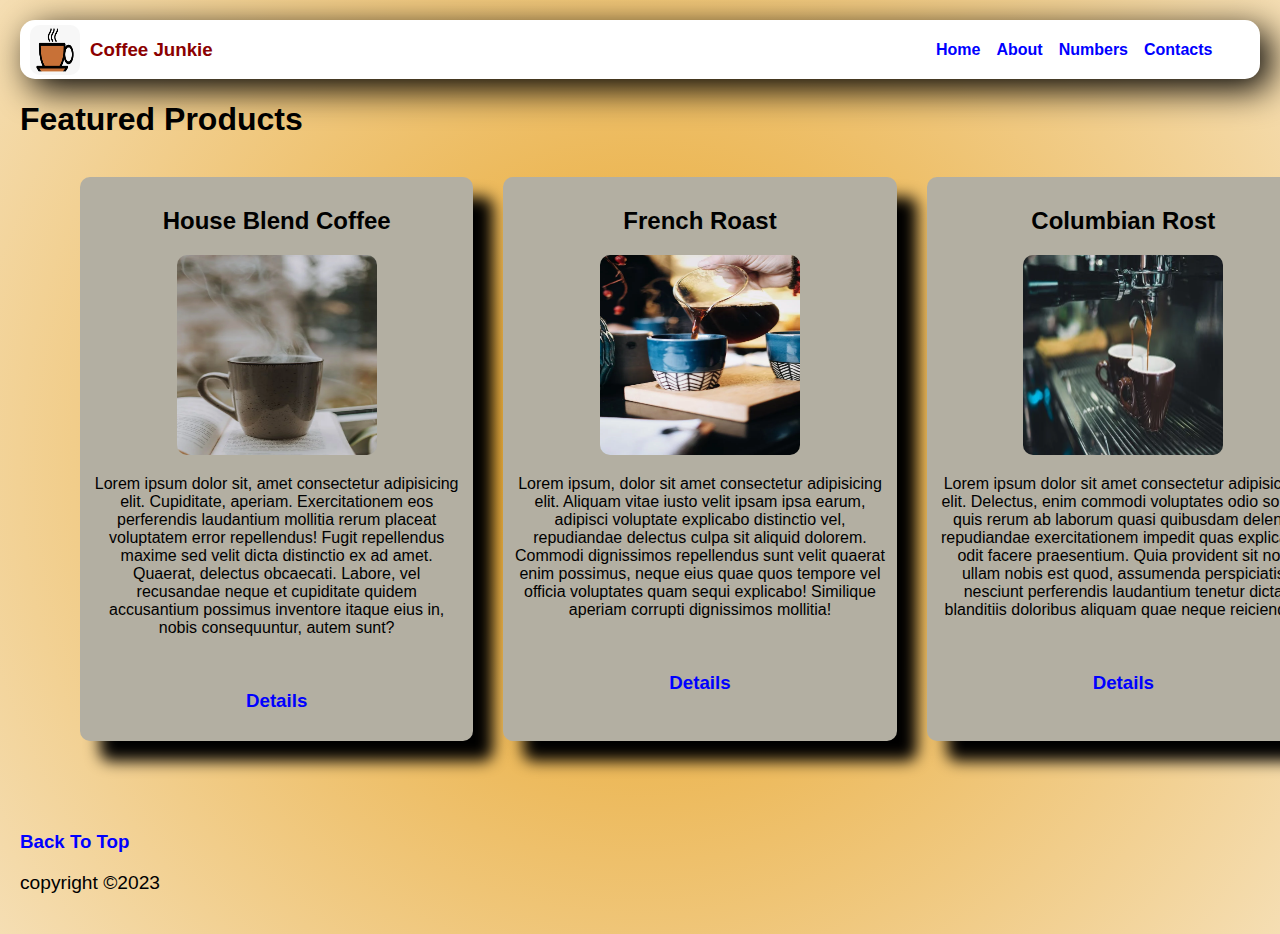
<file: index.html>
<!DOCTYPE html>
<html lang="en">
<head>
    <meta charset="UTF-8">
    <meta http-equiv="X-UA-Compatible" content="IE=edge">
    <meta name="viewport" content="width=device-width, initial-scale=1.0">
    <title>Coffee Junkie</title>
    <link rel="stylesheet" href="./styles.css">
</head>
<body>
    <div class="flex-container">
        <img src="./images/coffee cup logo.png" style="border-radius: 10px;" id="logo" alt="coffee cup logo" width="50px" height="50px">
    <h3 class="heading3">Coffee Junkie</h3>
    <ul>
        <div class="subflex-container">
        <div class="flex-item1"><li><a href="index.html">Home</a></li>
        </div>
        <div class="flex-item2"><li><a href="about.html">About</a></li></div>
        <div class="flex-item3"><li><a href="numbers.html">Numbers</a></li></div>
        <div class="flex-item4"><li><a href="contacts.html">Contacts</a></li></div> 
        </div>   
    </ul>
    </div>
    
    <h1>Featured Products</h1>
    <br>
    <!-- house blend -->
    <div class="grid-item">
        <div class="grid-item1"><h2>House Blend Coffee</h2>
            <img src="./images/house land.webp" width="200" height="200" alt="House blend logo">
            <br>
            <p>Lorem ipsum dolor sit, amet consectetur adipisicing elit. Cupiditate, aperiam. Exercitationem eos perferendis laudantium mollitia rerum placeat voluptatem error repellendus! Fugit repellendus maxime sed velit dicta distinctio ex ad amet. Quaerat, delectus obcaecati. Labore, vel recusandae neque et cupiditate quidem accusantium possimus inventore itaque eius in, nobis consequuntur, autem sunt?</p>
            <br>
            <h3><a href="https://www.wikipedia.org/" target="_blank">Details</a></h3></div>
        <div class="grid-item2"><!-- french roast -->
            <h2>French Roast</h2>
            <img src="./images/french roast.webp" height="200" width="200" alt="french roast image">
            <p>Lorem ipsum, dolor sit amet consectetur adipisicing elit. Aliquam vitae iusto velit ipsam ipsa earum, adipisci voluptate explicabo distinctio vel, repudiandae delectus culpa sit aliquid dolorem. Commodi dignissimos repellendus sunt velit quaerat enim possimus, neque eius quae quos tempore vel officia voluptates quam sequi explicabo! Similique aperiam corrupti dignissimos mollitia!</p>
            <br>
            <h3><a href="https://www.wikipedia.org/" target="_blank">Details</a></h3></div>
        <div class="grid-item3"><!-- Columbian Rost -->
            <h2>Columbian Rost</h2>
            <img src="./images/columbian roast.webp" alt="Columbian Rost image" width="200" height="200">
            <p>Lorem ipsum dolor sit amet consectetur adipisicing elit. Delectus, enim commodi voluptates odio soluta quis rerum ab laborum quasi quibusdam deleniti repudiandae exercitationem impedit quas explicabo odit facere praesentium. Quia provident sit non ullam nobis est quod, assumenda perspiciatis nesciunt perferendis laudantium tenetur dicta blanditiis doloribus aliquam quae neque reiciendis!</p>
            <br>
            <h3><a href="https://wikipedia.org/">Details</a></h3></div>
    </div>
    <br>
    <br>
    <br>
    <br>
    <h3><a href="#logo">Back To Top</a></h3>
    <p class="copyright">copyright &copy;2023</p>
</body>
</html>
</file>
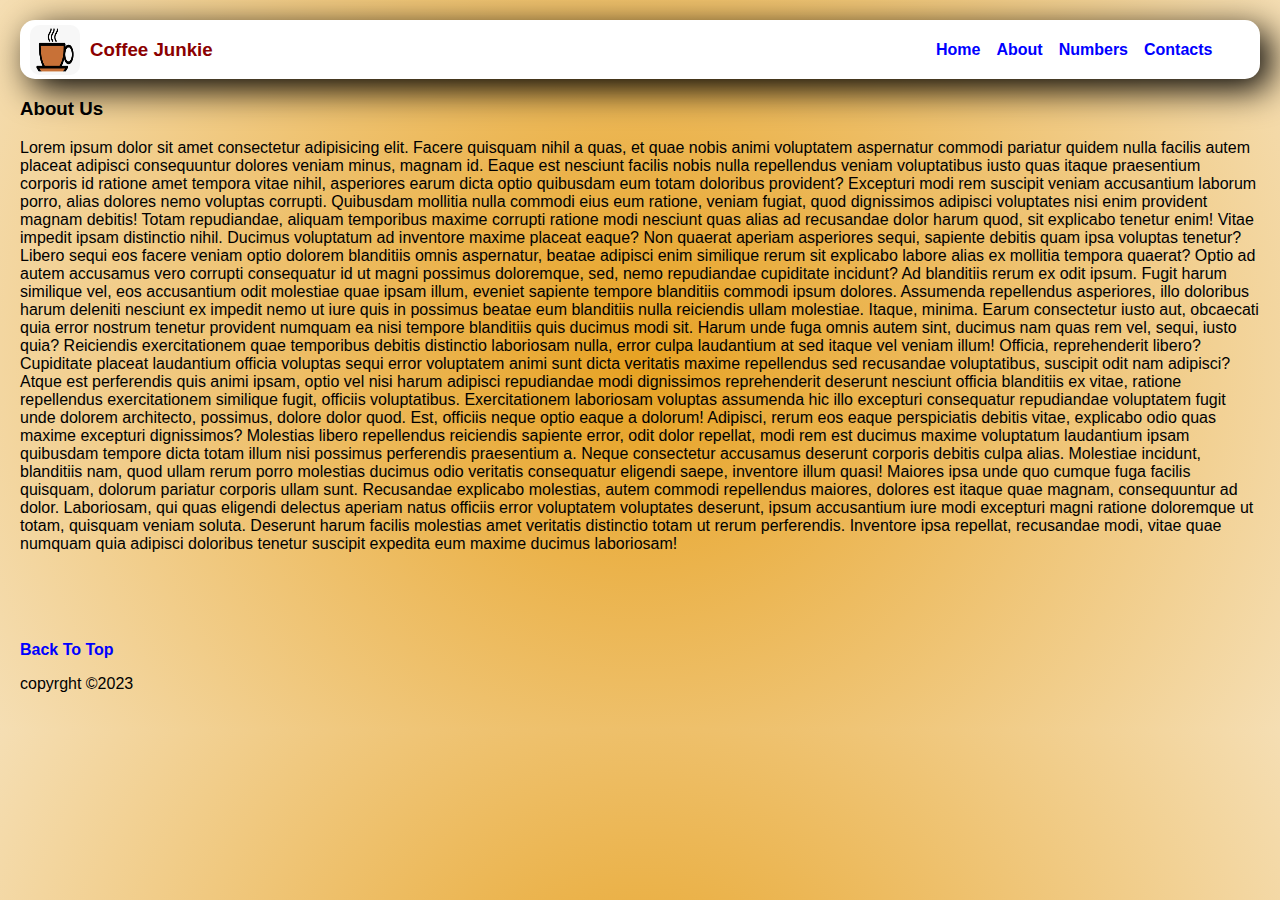
<file: about.html>
<!DOCTYPE html>
<html lang="en">
<head>
    <meta charset="UTF-8">
    <meta http-equiv="X-UA-Compatible" content="IE=edge">
    <meta name="viewport" content="width=device-width, initial-scale=1.0">
    <title>About</title>
    <link rel="stylesheet" href="./styles.css">
</head>
<body>
    <div class="flex-container">
        <img src="./images/coffee cup logo.png" id="logo" alt="coffee cup logo" width="50px" height="50px">
    <h3 class="heading3">Coffee Junkie</h3>
    <ul>
        <div class="subflex-container">
            <div class="flex-item1"><li><a href="index.html">Home</a></li>
            </div>
            <div class="flex-item2"><li><a href="about.html">About</a></li></div>
            <div class="flex-item3"><li><a href="numbers.html">Numbers</a></li></div>
            <div class="flex-item4"><li><a href="contacts.html">Contacts</a></li></div> 
        </div>   
    </ul>
    </div>
    <h3>About Us</h3>
    <p>Lorem ipsum dolor sit amet consectetur adipisicing elit. Facere quisquam nihil a quas, et quae nobis animi voluptatem aspernatur commodi pariatur quidem nulla facilis autem placeat adipisci consequuntur dolores veniam minus, magnam id. Eaque est nesciunt facilis nobis nulla repellendus veniam voluptatibus iusto quas itaque praesentium corporis id ratione amet tempora vitae nihil, asperiores earum dicta optio quibusdam eum totam doloribus provident? Excepturi modi rem suscipit veniam accusantium laborum porro, alias dolores nemo voluptas corrupti. Quibusdam mollitia nulla commodi eius eum ratione, veniam fugiat, quod dignissimos adipisci voluptates nisi enim provident magnam debitis! Totam repudiandae, aliquam temporibus maxime corrupti ratione modi nesciunt quas alias ad recusandae dolor harum quod, sit explicabo tenetur enim! Vitae impedit ipsam distinctio nihil. Ducimus voluptatum ad inventore maxime placeat eaque? Non quaerat aperiam asperiores sequi, sapiente debitis quam ipsa voluptas tenetur? Libero sequi eos facere veniam optio dolorem blanditiis omnis aspernatur, beatae adipisci enim similique rerum sit explicabo labore alias ex mollitia tempora quaerat? Optio ad autem accusamus vero corrupti consequatur id ut magni possimus doloremque, sed, nemo repudiandae cupiditate incidunt? Ad blanditiis rerum ex odit ipsum. Fugit harum similique vel, eos accusantium odit molestiae quae ipsam illum, eveniet sapiente tempore blanditiis commodi ipsum dolores. Assumenda repellendus asperiores, illo doloribus harum deleniti nesciunt ex impedit nemo ut iure quis in possimus beatae eum blanditiis nulla reiciendis ullam molestiae. Itaque, minima. Earum consectetur iusto aut, obcaecati quia error nostrum tenetur provident numquam ea nisi tempore blanditiis quis ducimus modi sit. Harum unde fuga omnis autem sint, ducimus nam quas rem vel, sequi, iusto quia? Reiciendis exercitationem quae temporibus debitis distinctio laboriosam nulla, error culpa laudantium at sed itaque vel veniam illum! Officia, reprehenderit libero? Cupiditate placeat laudantium officia voluptas sequi error voluptatem animi sunt dicta veritatis maxime repellendus sed recusandae voluptatibus, suscipit odit nam adipisci? Atque est perferendis quis animi ipsam, optio vel nisi harum adipisci repudiandae modi dignissimos reprehenderit deserunt nesciunt officia blanditiis ex vitae, ratione repellendus exercitationem similique fugit, officiis voluptatibus. Exercitationem laboriosam voluptas assumenda hic illo excepturi consequatur repudiandae voluptatem fugit unde dolorem architecto, possimus, dolore dolor quod. Est, officiis neque optio eaque a dolorum! Adipisci, rerum eos eaque perspiciatis debitis vitae, explicabo odio quas maxime excepturi dignissimos? Molestias libero repellendus reiciendis sapiente error, odit dolor repellat, modi rem est ducimus maxime voluptatum laudantium ipsam quibusdam tempore dicta totam illum nisi possimus perferendis praesentium a. Neque consectetur accusamus deserunt corporis debitis culpa alias. Molestiae incidunt, blanditiis nam, quod ullam rerum porro molestias ducimus odio veritatis consequatur eligendi saepe, inventore illum quasi! Maiores ipsa unde quo cumque fuga facilis quisquam, dolorum pariatur corporis ullam sunt. Recusandae explicabo molestias, autem commodi repellendus maiores, dolores est itaque quae magnam, consequuntur ad dolor. Laboriosam, qui quas eligendi delectus aperiam natus officiis error voluptatem voluptates deserunt, ipsum accusantium iure modi excepturi magni ratione doloremque ut totam, quisquam veniam soluta. Deserunt harum facilis molestias amet veritatis distinctio totam ut rerum perferendis. Inventore ipsa repellat, recusandae modi, vitae quae numquam quia adipisci doloribus tenetur suscipit expedita eum maxime ducimus laboriosam!</p>
    <br>
    <br>
    <br>
    <br>
    <a href="#logo">Back To Top</a>
    <p>copyrght &copy;2023</p>
</body>
</html>
</file>
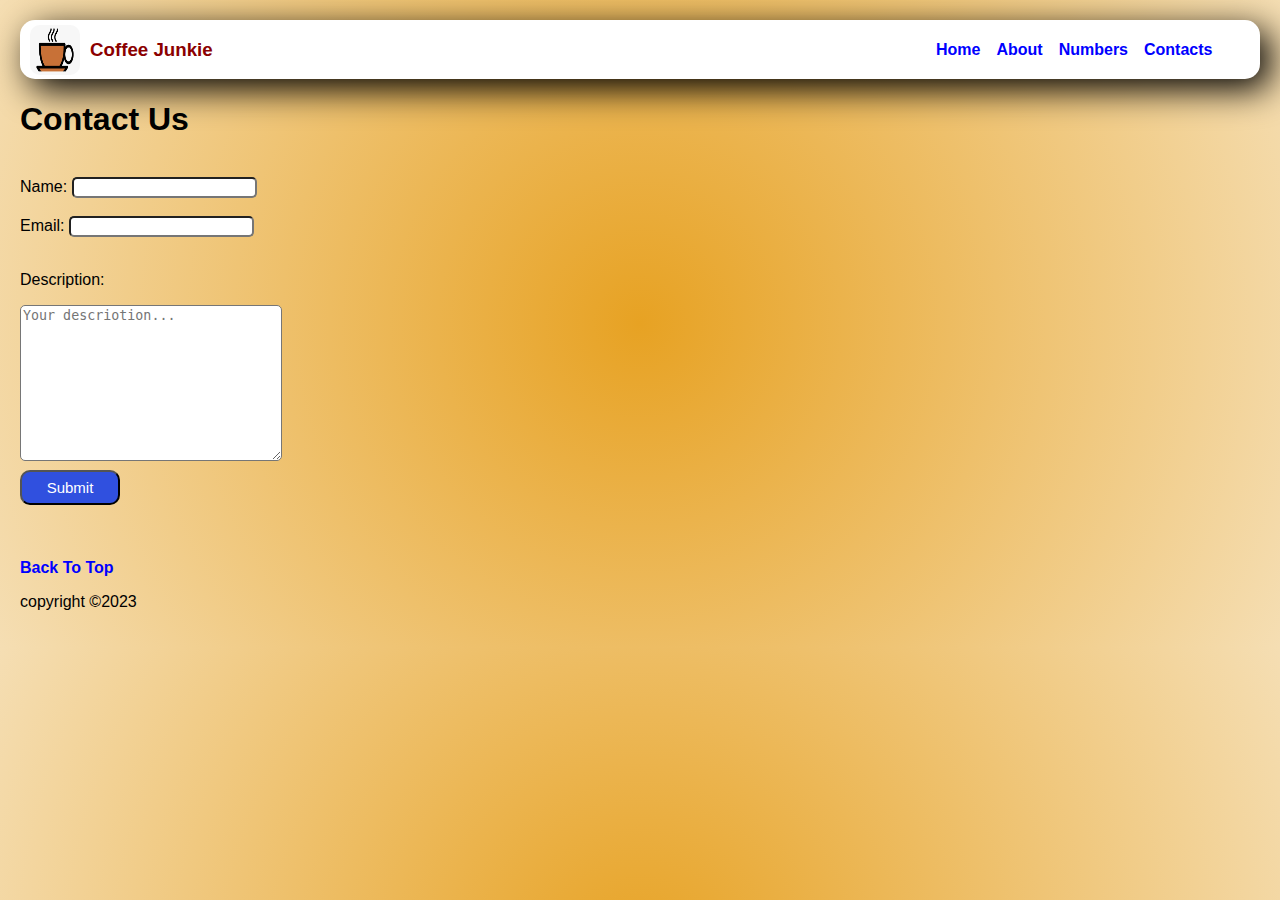
<file: contacts.html>
<!DOCTYPE html>
<html lang="en">
<head>
    <meta charset="UTF-8">
    <meta http-equiv="X-UA-Compatible" content="IE=edge">
    <meta name="viewport" content="width=device-width, initial-scale=1.0">
    <title>contacts</title>
    <link rel="stylesheet" href="./styles.css">
</head>
<body>
    <div class="flex-container">
        <img src="./images/coffee cup logo.png" id="logo" alt="coffee cup logo" width="50px" height="50px">
    <h3 class="heading3">Coffee Junkie</h3>
    <ul>
        <div class="subflex-container">
            <div class="flex-item1"><li><a href="index.html">Home</a></li>
            </div>
            <div class="flex-item2"><li><a href="about.html">About</a></li></div>
            <div class="flex-item3"><li><a href="numbers.html">Numbers</a></li></div>
            <div class="flex-item4"><li><a href="contacts.html">Contacts</a></li></div> 
        </div>   
    </ul>
    </div>
    <h1>Contact Us</h1>
    <br>
    <form action="">
        <!-- name -->
        <label for="name">Name:</label>
        <input type="text" name="name" id="name">
        <br>
        <br>
        <!-- email -->
        <label for="email">Email:</label>
        <input type="email" name="email" id="email">
        <br>
        <br>
        <!-- description -->
        <p>Description:</p>
        <textarea name="description" id="" cols="30" rows="10" placeholder="Your descriotion..."></textarea>
        <br>
        <button>Submit</button>
    </form>
    <br>
    <br>
    <br>
    <a href="#logo">Back To Top</a>
    <p>copyright &copy;2023</p>
</body>
</html>
</file>
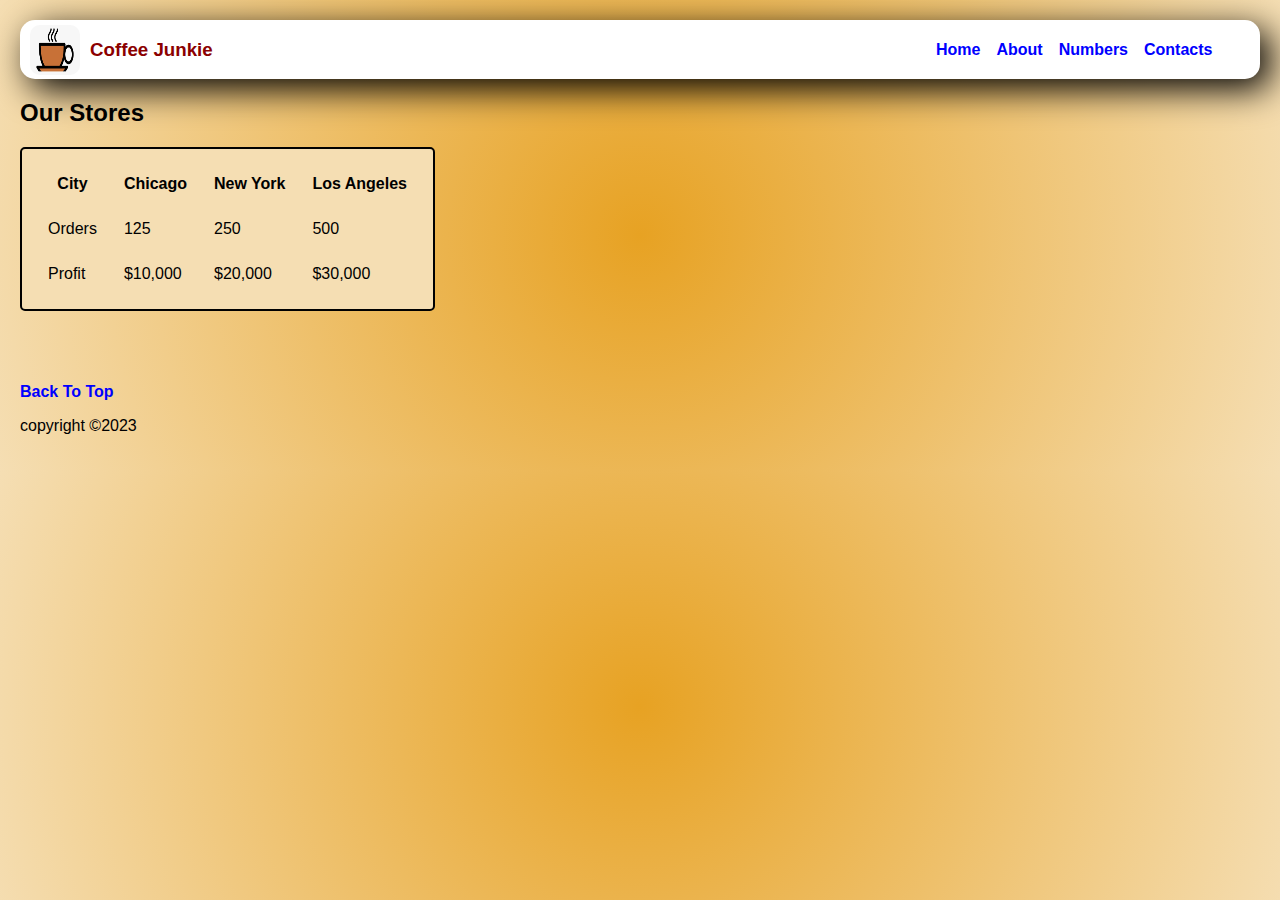
<file: numbers.html>
<!DOCTYPE html>
<html lang="en">
<head>
    <meta charset="UTF-8">
    <meta http-equiv="X-UA-Compatible" content="IE=edge">
    <meta name="viewport" content="width=device-width, initial-scale=1.0">
    <title>numbers</title>
    <link rel="stylesheet" href="styles.css">
</head>
<body>
    <div class="flex-container">
        <img src="./images/coffee cup logo.png" id="logo" alt="coffee cup logo" width="50px" height="50px">
    <h3 class="heading3">Coffee Junkie</h3>
    <ul>
        <div class="subflex-container">
            <div class="flex-item1"><li><a href="index.html">Home</a></li>
            </div>
            <div class="flex-item2"><li><a href="about.html">About</a></li></div>
            <div class="flex-item3"><li><a href="numbers.html">Numbers</a></li></div>
            <div class="flex-item4"><li><a href="contacts.html">Contacts</a></li></div> 
        </div>   
    </ul>
    </div>
    <h2>Our Stores</h2>
    <table style="border: 2px solid black; border-spacing:25px;">
        <!-- city -->
        <tr>
            <th>City</th>
            <th>Chicago</th>
            <th>New York</th>
            <th>Los Angeles</th>
        </tr>
        <!-- end of city -->
        <!-- orders -->
        <tr>
            <td>Orders</td>
            <td>125</td>
            <td>250</td>
            <td>500</td>
        </tr>
        <!-- end of orders -->
        <!-- profit -->
        <tr>
            <td>Profit</td>
            <td>$10,000</td>
            <td>$20,000</td>
            <td>$30,000</td>
        </tr>
        <!-- end of profit -->
    </table>
    <br>
    <br>
    <br>
    <br>
    <a href="#logo">Back To Top</a>
    <p>copyright &copy;2023</p>
</body>
</html>
</file>
<file: styles.css>
body{
    background: radial-gradient(circle, rgb(231, 162, 35),wheat);
    font-family: Verdana, Geneva, Tahoma, sans-serif;
    margin: 0;
    padding: 20px;
    box-sizing: border-box;
}
.flex-container{
    background: white;
    display: flex;
    flex-direction: row;
    align-items: center;
    width: 100%;
    box-shadow: 10px 10px 35px;
    border-radius: 15px;
}
.heading3{
    color: darkred;
    word-wrap: break-word;
    width: 65%;
}
.subflex-container{
    display: flex;
    flex-direction: row;
    column-gap: 1rem;
}
ul{
    list-style: none;
}
a{
    text-decoration: none;
    font-weight: bolder;
    color: blue;
}
a:hover{
    color: red;
}
.grid-item{
    display:flex;
    column-gap: 30px;
    margin-left: 60px;
    margin-right: 60px;
    width: 100%;
}
.grid-item1{
    background: rgb(179, 175, 162);
    border-radius: 10px;
    box-shadow: 20px 20px 15px;
    padding: 10px;
    text-align: center;
    width: 100%;

}
.grid-item2{
    background: rgb(179, 175, 162);
    border-radius: 10px;
    box-shadow: 20px 20px 15px;
    padding: 10px;
    text-align: center;
    width: 100%;

}
.grid-item3{
    background: rgb(179, 175, 162);
    border-radius: 10px;
    box-shadow: 20px 20px 15px;
    padding: 10px;
    text-align: center;
    width: 100%;

}
img{
    border-radius: 10px;
    margin-left: 10px;
    margin-right: 10px;
}
.copyright{
    font-size: larger;
}
button{
    background: rgb(48, 80, 223);
    margin-top: 5px;
    text-align: center;
    color: white;
    border-radius: 10px;
    height: 35px;
    width: 100px;
    font-size: 15px;
}
input{
    border-radius: 5px;
}
textarea{
    border-radius: 5px;
}
table{
    background: wheat;
    border-radius: 5px;
}
</file>
